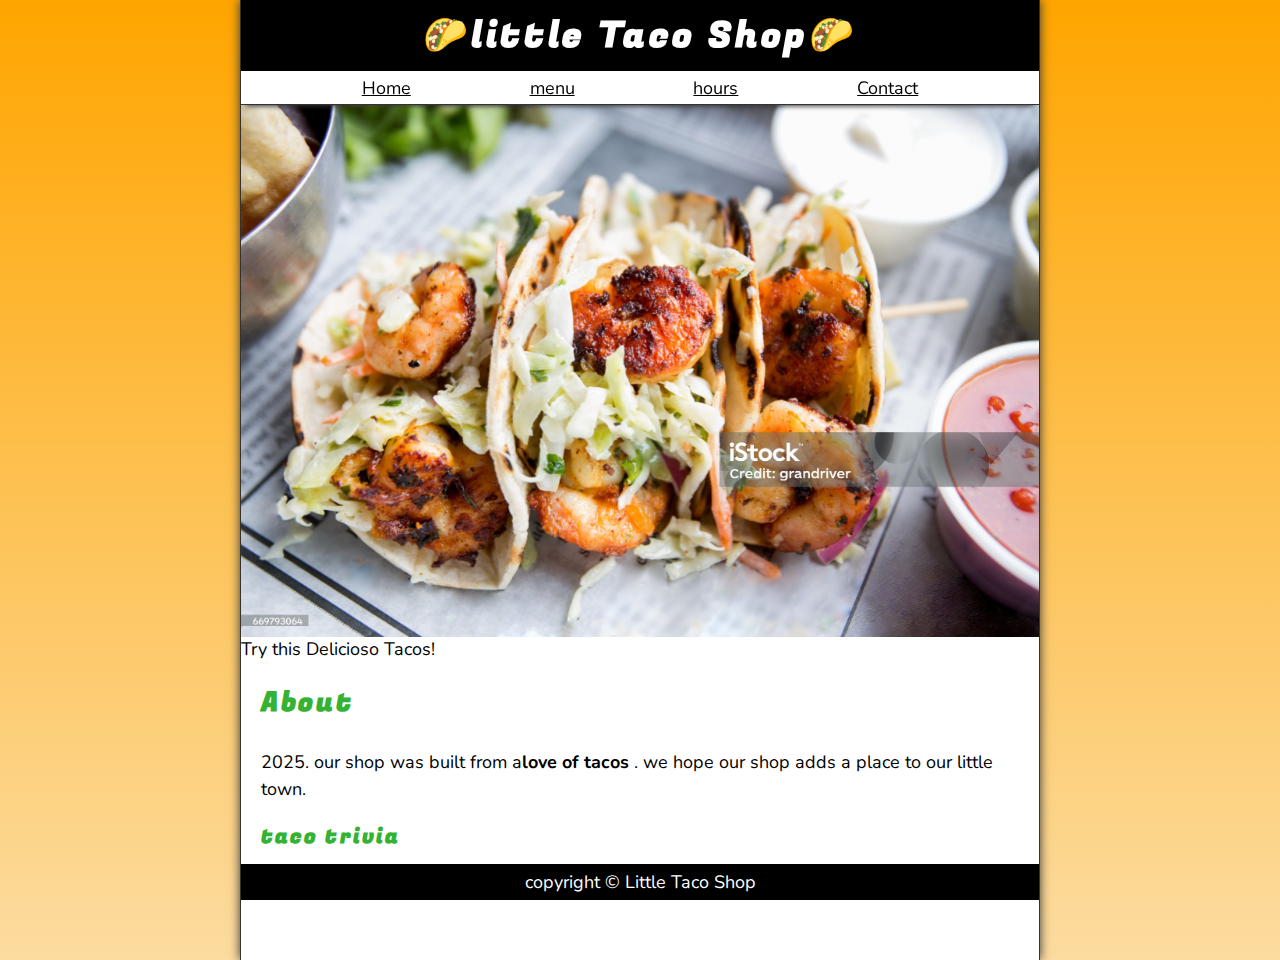
<file: about.html>
<!DOCTYPE html>
<html lang="en">
  <head>
    <meta charset="UTF-8" />
    <meta name="viewport" content="width=device-width, initial-scale=1.0" />
    <title>About LTS</title>
    <meta
      name="description"
      content="About the ofical website for the littlet taco shope"
    />
    <link rel="icon" href="./favicon.ico" />
    <link rel="stylesheet" href="./cssFinalPro.css" />
  </head>
  <body>
    <header class="header">
      <h1 class="header__h1">little Taco Shop</h1>
      <nav class="header__nav">
        <ul class="header__ul">
          <li>
            <a href="index.html">Home</a>
          </li>
          <li><a href="/#menu">menu</a></li>
          <li><a href="hours.html">hours</a></li>
          <li><a href="contactc.html">Contact</a></li>
        </ul>
      </nav>
    </header>
    <section class="hero">
      <figure>
        <img
          src="./imag/taco_deli.jpg"
          alt="taco
        delicioso!"
          title="taco delicioso!"
          width="1000"
          height="675"
        />

        <figcaption class="offscreen">Try this Delicioso Tacos!</figcaption>
      </figure>
    </section>
    <main class="main">
      <article id="about" class="main__artical" about>
        <h2>About</h2>

        <p>
          <abbr tittle="the little taco shop"></abbr>
          <time datetime="2025">2025</time>. our shop was built from a<strong
            >love of tacos</strong
          >
          . we hope our shop adds a place to our little town.
        </p>
        <aside class="about__trivia">
          <h3>taco trivia</h3>
          <details>
            <summary>when did first appear in the jordan</summary>
            <p class="about__trivia-answer">
              Jeffrey M. Pilcher, taco historian and professor of history at the
              University of Minnesota, says the earliest mention of tacos in the
              United States are in a newspaper from
              <time datetime="1905">1905 </time>. (Source:
              <cite
                ><a
                  href="https://www.smithsonianmag.com/arts-culture/
where-did-the-taco-come-from-81228162/"
                  target="_blank"
                  >Smithsonian Magazine</a
                ></cite
              >)
            </p>
          </details>
        </aside>
      </article>
    </main>
    <footer class="footer">
      <p>
        <span class="nowrap">copyright &copy;</span>
        <span class="nowrap">Little Taco Shop</span>
      </p>
    </footer>
  </body>
</html>
</file>
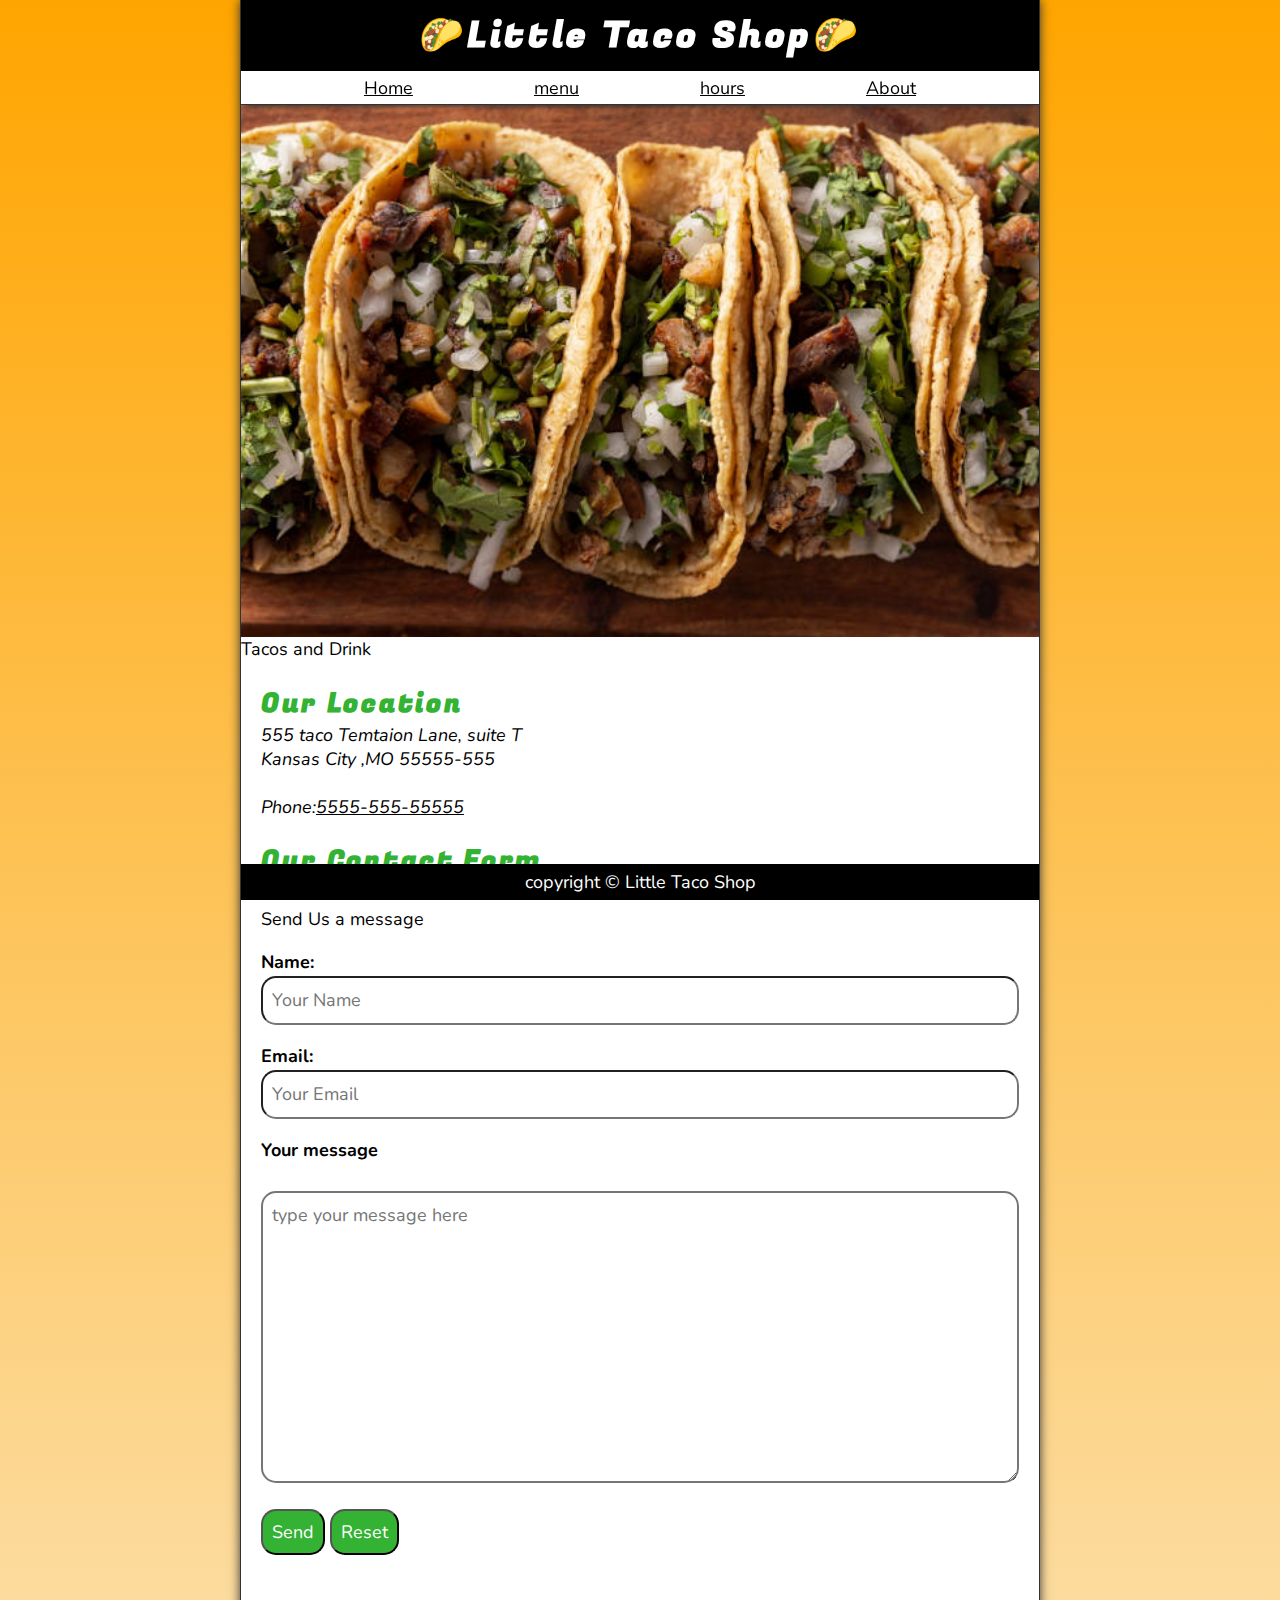
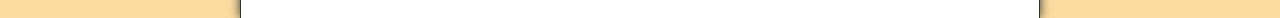
<file: contactc.html>
<!DOCTYPE html>
<html lang="en">
  <head>
    <meta charset="UTF-8" />
    <meta name="viewport" content="width=device-width, initial-scale=1.0" />
    <title>the little taco shope</title>
    <meta
      name="description"
      content="Contact the ofical website for the littlet taco shope"
    />
    <link rel="icon" href="./favicon.ico" />
    <link rel="stylesheet" href="./cssFinalPro.css" />
  </head>
  <body>
    <header class="header">
      <h1 class="header__h1">Little Taco Shop</h1>
      <nav class="header__nav">
        <ul class="header__ul">
          <li>
            <a href="index.html">Home</a>
          </li>

          <li><a href="/#menu">menu</a></li>
          <li><a href="hours.html">hours</a></li>
          <li><a href="about.html">About</a></li>
        </ul>
      </nav>
    </header>

    <section class="hero">
      <h2 class="hero__h2">Bienvenidos!</h2>
      <figure class="offscreen">
        <img
          src="./imag/taco_close.jpg"
          alt="taco"
          title="We love tacos!"
          width="1000"
          height="675"
        />
      </figure>

      <figure>Tacos and Drink</figure>
    </section>
    <main class="main">
      <article class="main__artical" contact>
        <h2 class="contact__h2">Our Location</h2>

        <address>
          555 taco Temtaion Lane, suite T <br />
          Kansas City ,MO 55555-555
          <br /><br />
          Phone:<a href="tel:+00962778866212">5555-555-55555</a>
        </address>
      </article>
      <article class="main__artical">
        <h2>Our Contact Form</h2>

        <form
          action="https://httpbin.org/get"
          method="get"
          class="contact__form"
        >
          <fieldset class="contact__fieldset">
            <legend class="offscreen">Send Us a message</legend>
            <p class="contact__p">
              <label class="contact__label" for="Name">Name:</label>
              <input
                class="contact__input"
                type="text"
                name="name"
                id="name"
                placeholder="Your Name"
                required
              />
            </p>
            <p class="contact__p">
              <label class="contact__label" for="email">Email:</label>
              <input
                class="contact__input"
                type="email"
                name="email"
                id="email"
                placeholder="Your Email"
                required
              />
            </p>
            <p class="contact__p">
              <label class="contact__label" for="message">Your message</label>
              <br />

              <textarea
                class="contact__textarea"
                name="message"
                id="message"
                cols="30"
                rows="10"
                placeholder="type your message here"
              ></textarea>
            </p>
          </fieldset>
          <button class="contact__button" type="submit">Send</button>
          <button class="contact__button" type="reset">Reset</button>
        </form>
      </article>
    </main>
    <footer class="footer">
      <p>
        <span class="nowrap">copyright &copy;</span>
        <span class="nowrap">Little Taco Shop</span>
      </p>
    </footer>
  </body>
</html>
</file>
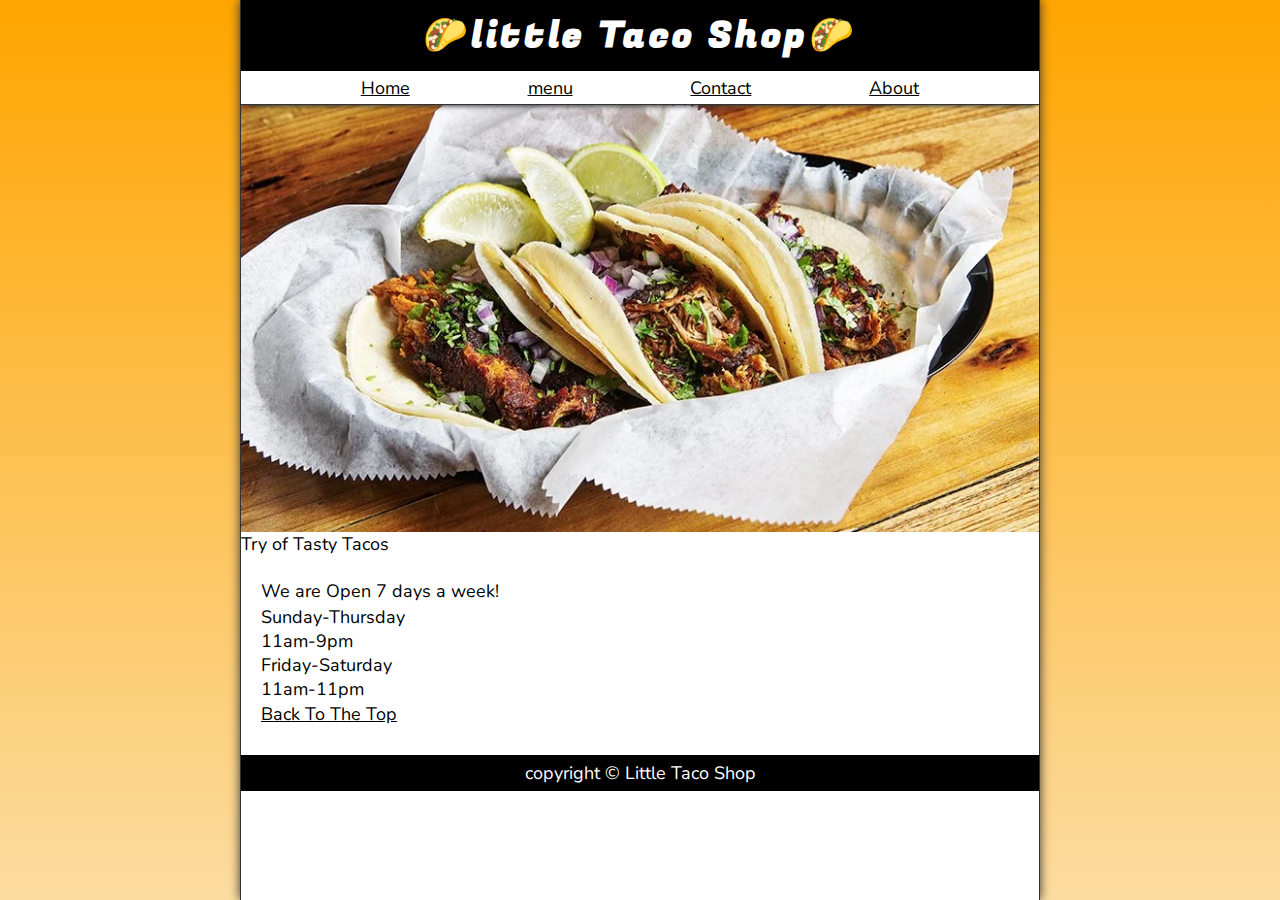
<file: hours.html>
<!DOCTYPE html>
<html lang="en">
  <head>
    <meta charset="UTF-8" />
    <meta name="viewport" content="width=device-width, initial-scale=1.0" />
    <title>LTS Hours</title>
    <meta
      name="description"
      content="the ofical website for the littlet taco shope"
    />
    <link rel="icon" href="./favicon.ico" />
    <link rel="stylesheet" href="./cssFinalPro.css" />
  </head>
  <body>
    <header class="header">
      <h1 class="header__h1">little Taco Shop</h1>
      <nav class="header__nav">
        <ul class="header__ul">
          <li><a href="index.html">Home</a></li>
          <li><a href="#menu">menu</a></li>
          <li><a href="contactc.html">Contact</a></li>
          <li><a href="about.html">About</a></li>
        </ul>
      </nav>
    </header>

    <section class="hero">
      <h2 class="hero__h2">Bienvenidos!</h2>
      <figure class="offscreen">
        <img
          src="./imag/UBER+-+carnitas+tacos.webp"
          alt="taco"
          title="We love tacos!"
          width="1000"
          height="675"
        />
      </figure>

      <figure>Try of Tasty Tacos</figure>
    </section>
    <main class="main">
      <article class="main__artical">
        <p>We are Open 7 days a week!</p>
        <d1>
          <dt>Sunday-Thursday</dt>
          <dd>11am-9pm</dd>
          <dt>Friday-Saturday</dt>
          <dd>11am-11pm</dd>
        </d1>

        <p>
          <a href="#"> Back To The Top</a>
        </p>
      </article>
    </main>

    <footer class="footer">
      <p>
        <span class="nowrap">copyright &copy;</span>
        <span class="nowrap">Little Taco Shop</span>
      </p>
    </footer>
  </body>
</html>
</file>
<file: cssFinalPro.css>
@import url('https://fonts.googleapis.com/css2?family=Fugaz+One&family=Nunito&display=swap');

/*Reset*/
*,
*::after,
*::before{
    margin: 0;
    padding: 0; 
    box-sizing: border-box;
}
img{
    display: block;
    max-width: 100%;
    height: auto;
}

input,button,textarea{
    font:inherit;
}

/*Variable*/
:root {
    /* fonts */
    --FF: "Nunito", sans-serif;
    --FF-Headings: "Fugaz One", cursive;
    --FS: clamp(1rem, 2vh, 2rem);

    /* colors */
    --BGCOLOR: orange;
    --BGCOLOR-FADE: rgb(252, 220, 160);
    --BGIMAGE: linear-gradient(to bottom, var(--BGCOLOR), var(--BGCOLOR-FADE));
    --BODY-BGCOLOR:#fff;
    --FONT-COLOR:#000;
    --BORDER-COLOR:#333;
   --HIGHLIGHT-COLOR:rgb(51,178,51);
   --LINK-COLOR:#000;
   --LINK-HOVER:hsla(0%,0%,0.6);
   --LINK-ACTIVE:orange;
   --HEADER-COLOR:#FFF;
   --NAV-BGCOLOR:#FFF;
   --HERO-BGCOLOR:rgba(51,178,51,0.75);
   --HERO-COLOR:#fff;



    /*BORDERS*/
    --BORDERS: 1px solid var(--BORDER-COLOR);
    --BORDER-RADIUS:15px;


    /*STANDAD PADDING*/
    --PADDING-TB:0.25em;
--PADDING-SIDE: 2.5%;

    /*STANDARD MARGIN*/
    --MARGIN:clamp(1em,2.5vh,1.5em) 0;


}

/*

@media(prefers-color-scheme:dark){
    :root{
        --BGCOLOR:#000;
     --BGCOLOR-FADE:GRAY;   
     --HEADER-COLOR:WHITESMOKE;
     --NAV-BGCOLOR:rgb(20,20,20);
     --HERO-COLOR:#333;
     --BODY-BGCOLOR:#333;
     --FONT-COLOR:WHITESMOKE;
     --HIGHLIGHT-COLOR:WHITESMOKE;
     --BORDER-COLOR:WHITESMOKE;
     --LINK-COLOR:WHITESMOKE;
     --LINK-HOVER:ORANGE;
     --LINK-AVTIVE:rgb(252,200,103);
    }

}
*/

/*uTALITY CLASS*/
.ffscreen{
    

      position: absolute;
    left: -1000px;
}

.nowrap{
    white-space: nowrap;
}

.center{
    text-align: center;
}


/*General Style*/
html{
   

    scroll-behavior: smooth;
    font-size: var(--FS);
    font-family: var(--FF);
    background-color: var(--BGCOLOR);
    background-image: var(--BGIMAGE);
}

body{
   
     background-color: var(--BODY-BGCOLOR);
    color: var(--FONT-COLOR);
    min-height: 100vh;
    max-width: 800px;
    margin: 0 auto;
    border-left: var(--BORDERS);
    border-right: var(--BORDERS);
    box-shadow: 0 0 10px var(--BORDER-COLOR);
}

h1,h2,h3{
    font-family: var(--FF-Headings);
    letter-spacing: 0.1em;
}

h2,h3{
    margin-bottom: 1em;
    color:var(--HIGHLIGHT-COLOR);
}

p{
    line-height: 1.5;
}

a:any-link{
    color: var(--LINK-COLOR);
}
a:hover,a:focus-visible{
    color:var(--LINK-HOVER);
}

a:active{
    color:var(--LINK-ACTIVE);
}

/*header*/
.header{
    position: sticky;
    top:0;
    z-index: 1;

}

.header__h1{
text-align: center;
background-color: var(--FONT-COLOR);
color: var(--BODY-BGCOLOR);
padding: var(--PADDING-TB) var(--PADDING-SIDE);



}

.header__nav{
    background-color: var(--NAV-BGCOLOR);
    border-bottom: var(--BORDERS);
    box-shadow: 0 6px 5px -5px var(--BORDER-COLOR);
}

.header__ul{
    padding: var(--PADDING-TB) var(--PADDING-SIDE);
    list-style-type: none;
    display: flex;
    justify-content: space-evenly;
    gap: 1rem;
}


/*Hero*/

.hero{
    position: relative;
}

.hero__h2{
    background-color: var(--HERO-BGCOLOR);
    color: var(--HERO-COLOR);
    padding: 0.25em 0.5em;
    letter-spacing: 0.1rem;
    text-shadow: 2px 2px 5px var(--BORDER-COLOR);
    position: absolute;
    top: -100px;
    left: 20px;
    animation: showwelcome 0.5s
    ease-in-out 1 forwards;
}


@keyframes showwelcome {
    0% {
        top: -20px;
        transform: skew(0deg, -5deg) scale(0);
    }

    80% {
        top: 30px;
        transform: skew(10deg, -5deg) scaleY(1.2);
    }
    
    100% {
        top: 20px;
        transform: skew(-10deg, -5deg) scale(1);
    }
}

/* Fotter */
.footer {
    position: sticky;
    bottom: 0;
    background-color:var(--FONT-COLOR);
    color: var(--BODY-BGCOLOR);
    padding: var(--PADDING-TB) var(--PADDING-SIDE);
    text-align: center;
   
}


/* Main*/

.main{
    padding: var(--PADDING-TB) var(--PADDING-SIDE);

}

.main__artical{
    scroll-margin-top:6.5rem ;
    margin: var(--MARGIN);
}




.main__artical:first-child{
    margin-top: 1em;
}

.main__artical:last-child{
    min-height: calc(100vh -20rem);
}

 

/* About*/ 
.about__trivia{
    margin: var(--MARGIN);
    margin-top: 1em;
}

/* Contact*/
.contact__h2{
    margin: 0;
}

.contact__fieldset{
    border: none;
}

.contact__p{
    margin: 1em 0; 
}

.contact__label{
    display: block;
    font-weight: bold;
}

.contact__input,
.contact__textarea{
    padding: 0.5em;
    border-radius: 15px;
    border-width: 2px;
    width: 100%;
}

.contact__button{
    padding: 0.5em;
    border-radius: 15px;
    background-color: var(--HIGHLIGHT-COLOR);
    color: var(--HEADER-COLOR);
}


/* Menu*/

thead,tbody,tfoot,tr{
    display: contents;

}

.menu__container{
    display: grid;
    grid-template-columns: repeat(3, 1fr);
    grid-template-areas: 
    "hd1 hd2 hd3"
    "cr cr1 cr1p" 
    "cr cr2 cr2p" 
    "cr cr3 cr3p" 
    "sf sf1 sf1p"
    "sf sf2 sf2p"
    "sf sf3 sf3p"
    "cs cs cs";

    gap: 0.1em;
    margin-bottom: 1em;
}

.menu_cr{
    grid-area: cr;
}

.menu__sf{
    grid-area: sf;

    
}

.menu__cs{
    grid-area: cs;
}

.menu_cr, .menu__sf, .menu__cs, .menu__header{
    color: var(--HIGHLIGHT-COLOR);
    font-weight: bold;
    height: 100%;
    display: grid;
    place-content: center;
}

.menu__header{
    border-bottom: var(--BORDERS);
}

.menu__header, .menu__item{
    width: 100%;
    padding: 1em;
    border: medium ridge var(--BORDER-COLOR);
}

.menu__item{
    display: grid;
    place-content: center;

}

thead th:first-child{
    border-top-left-radius: var(--BORDER-RADIUS);

}

thead th:last-child{
    border-top-right-radius:var(--BORDER-RADIUS);

}

tfoot td{
    border-bottom-left-radius:var(--BORDER-RADIUS) ;
    border-bottom-right-radius:var(--BORDER-RADIUS) ;
}

@media screen and (min-width: 576px) {
    .header__h1::before {
        content: '🌮';
    }
    .header__h1::after {
        content: '🌮';
    }

    .menu__header,
    .menu_cr,
    .menu__sf,
    .menu__cs{
        font-size: 125%;
    }
}
</file>
